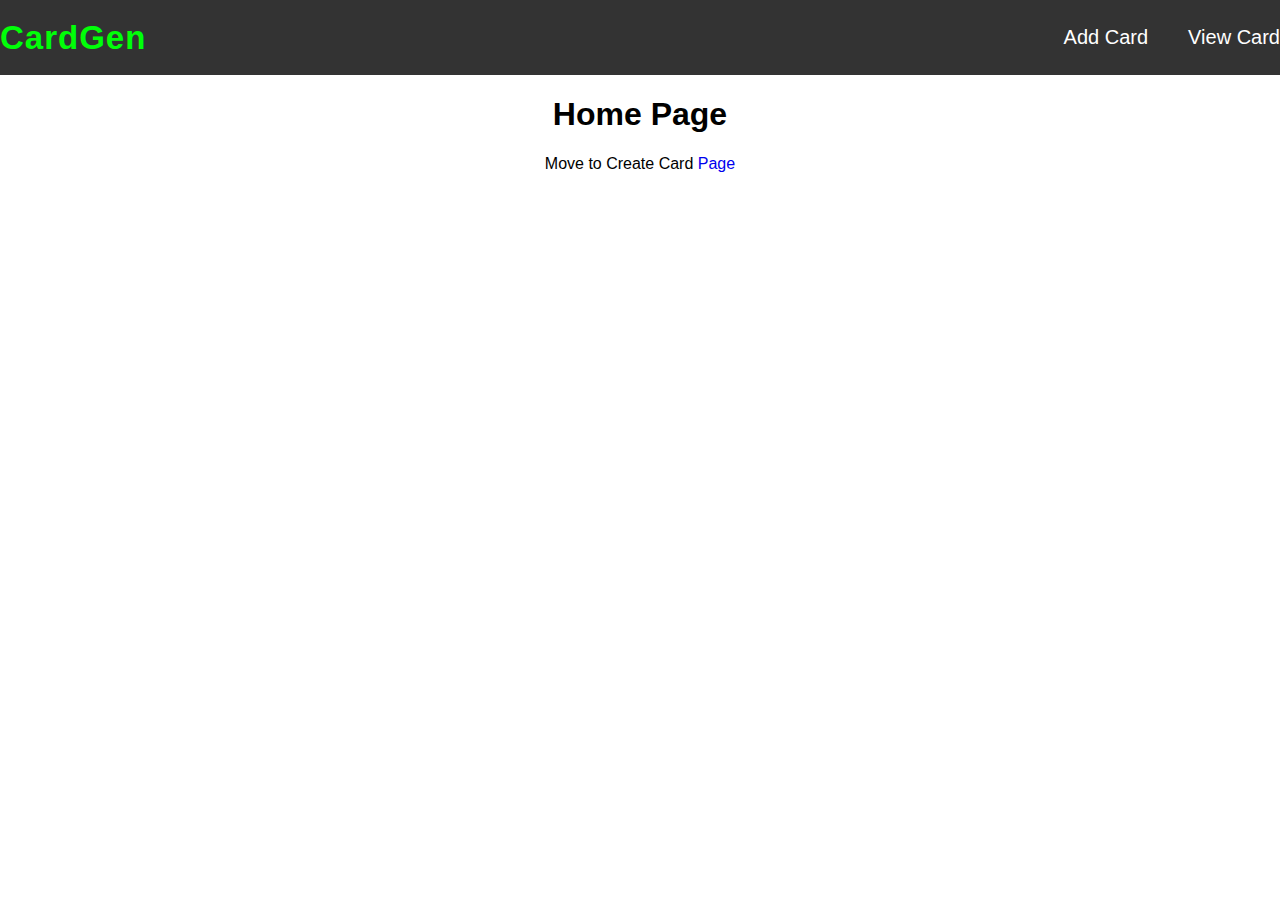
<file: index.html>
<!DOCTYPE html>
<html lang="en">

<head>
    <meta charset="UTF-8">
    <meta http-equiv="X-UA-Compatible" content="IE=edge">
    <meta name="viewport" content="width=device-width, initial-scale=1.0">
    <title>Document</title>
    <link rel="stylesheet" href="card.css">
    <link rel="stylesheet" href="load.css">
</head>
<style>
    .card {
        padding: 10px;
        margin: 10px;
        border-radius: 5px;
        color: #fff;
        text-align: center;
    }

    h2 {
        margin-top: 0;
        font-size: 24px;
    }
</style>

<body>
    <div id="loader-wrapper">
        <div id="loader"></div>
        <div class="loader-section section-left"></div>
        <div class="loader-section section-right"></div>
        <div id="loader-text">Loading...</div>
    </div>

    <div id="header"></div>
    <div class="container">
        <h1 class="t-center">Home Page</h1>
        <p class="t-center">Move to Create Card  <a href="addCart.html"> Page</a></p>
    </div>
    <!-- <div id="cardContainer"></div> -->

    <script src="viewCard.js"></script>
    <script src="index.js"></script>
</body>

</html>
</file>
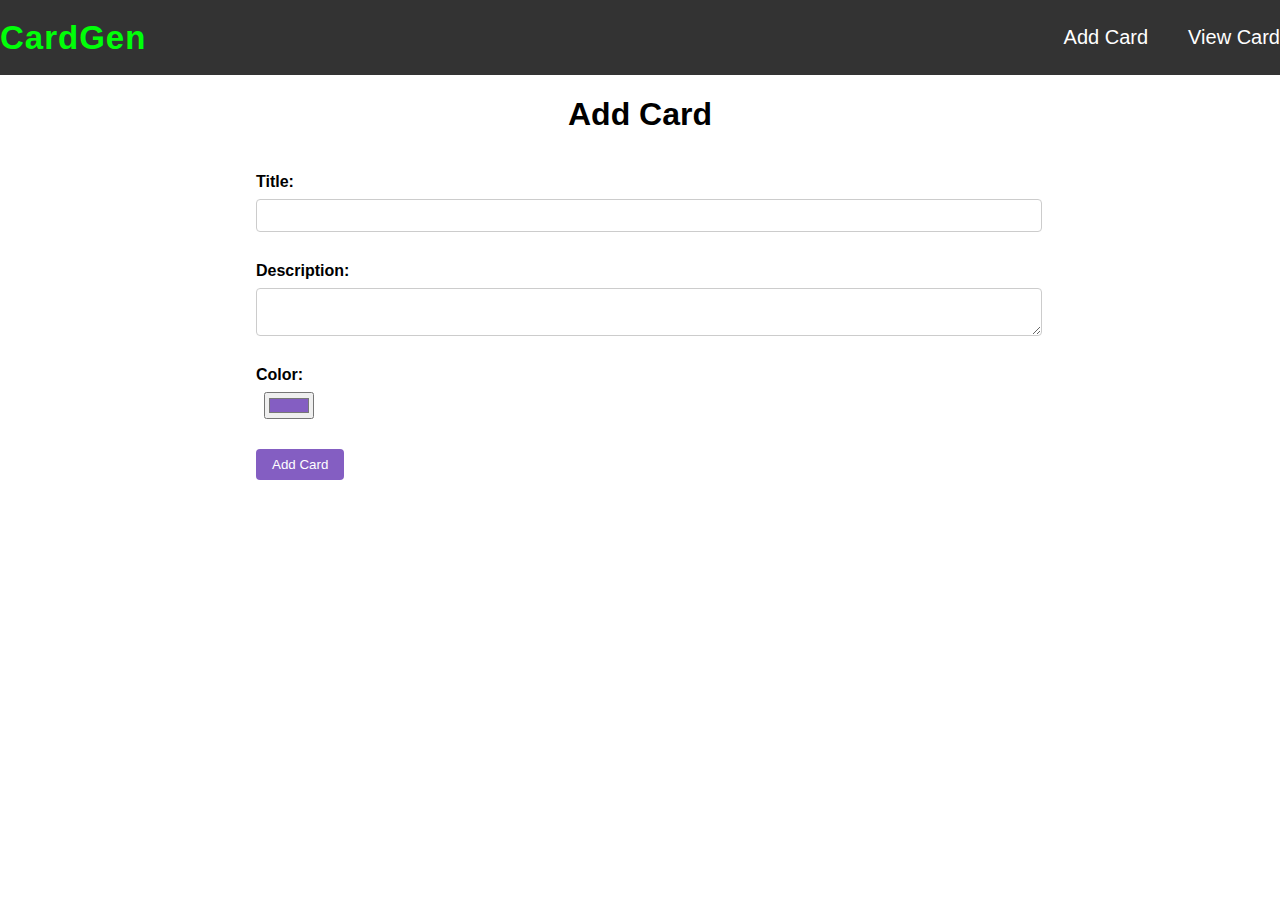
<file: addCart.html>
<!DOCTYPE html>
<html lang="en">

<head>
    <meta charset="UTF-8">
    <title>Add Card</title>
    <link rel="stylesheet" href="card.css">
    <link rel="stylesheet" href="load.css">
</head>

<body>
    <div id="loader-wrapper">
        <div id="loader"></div>
        <div class="loader-section section-left"></div>
        <div class="loader-section section-right"></div>
        <div id="loader-text">Loading...</div>
    </div>

    <div id="header"></div>

    <div class="container">
        <h1 class="t-center">Add Card</h1>

        <form id="cardForm" method="post" class="form-container">
            <div>
                <label for="title">Title:</label>
                <input type="text" id="title" name="title" autocomplete="on" required>
            </div>
            <div>
                <label for="description">Description:</label>
                <textarea id="description" name="description" autocomplete="on" required></textarea>
            </div>
            <div>
                <label for="color">Color:</label>
                <input type="color" id="color" name="color" value="#845EC2">
            </div>
            <button type="submit">Add Card</button>
        </form>
        <!-- <div id="cardContainer"></div> -->
    </div>


    <script src="dynamic.js"></script>
    <script src="index.js"></script>
</body>

</html>
</file>
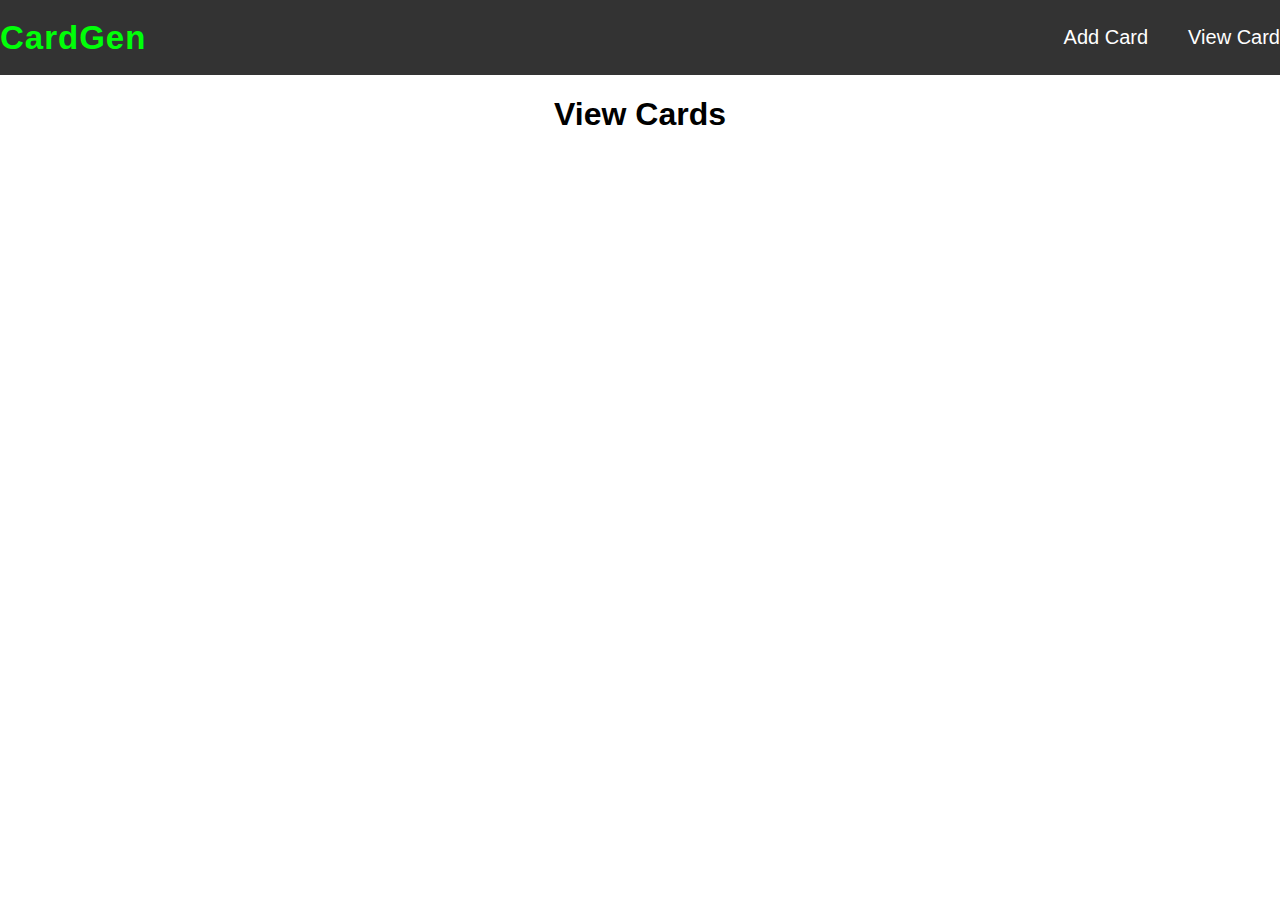
<file: ViewCards.html>
<!DOCTYPE html>
<html lang="en">

<head>
    <meta charset="UTF-8">
    <title>View Cards</title>
    <link rel="stylesheet" href="card.css">
    <link rel="stylesheet" href="load.css">
</head>

<body>
    <div id="loader-wrapper">
        <div id="loader"></div>
        <div class="loader-section section-left"></div>
        <div class="loader-section section-right"></div>
        <div id="loader-text">Loading...</div>
    </div>

    <div id="header"></div>

    <div class="container">
        <h1 class="t-center">View Cards</h1>
        <div id="cardContainer"></div>
    </div>
    <script src="viewCard.js"></script>
    <script src="index.js"></script>
</body>

</html>
</file>
<file: card.css>
@import url('index.css');

body {
    padding: 0;
    margin: 0;
    box-sizing: border-box;
    font-family: sans-serif;
}
.t-center {
    text-align: center;
}
/* Form styles */
.form-container {
    width: 60%;
    margin: 40px auto;
}
.form-container div {
    margin-bottom: 30px;
}

.form-group {
    margin-bottom: 1rem;
}

label {
    display: block;
    margin-bottom: 0.5rem;
    font-weight: bold;
}

input[type="text"],
textarea {
    display: block;
    width: 100%;
    padding: 0.5rem;
    border: 1px solid #ccc;
    border-radius: 0.25rem;
}

input[type="color"] {
    vertical-align: middle;
    margin-left: 0.5rem;
}

button[type="submit"] {
    display: block;
    margin-top: 1rem;
    padding: 0.5rem 1rem;
    background-color: #845EC2;
    color: #fff;
    border: none;
    border-radius: 0.25rem;
    cursor: pointer;
}

button[type="submit"]:hover {
    background-color: #D65DB1;
}

/* Card styles */
.card {
    width: 80%;
    margin: 1rem auto;
    background-color: #fff;
    box-shadow: 0px 2px 4px rgba(0, 0, 0, 0.2);
    border-radius: 0.25rem;
}

.card-header {
    padding: 1rem;
    background-color: #FF6F91;
    color: #fff;
    border-top-left-radius: 0.25rem;
    border-top-right-radius: 0.25rem;
}

.card-content {
    padding: 1rem;
}

.card-footer {
    padding: 1rem;
    text-align: right;
    border-bottom-left-radius: 0.25rem;
    border-bottom-right-radius: 0.25rem;
}

.card-color {
    display: inline-block;
    width: 1rem;
    height: 1rem;
    border-radius: 50%;
    margin-right: 0.5rem;
    margin-left: 0.5rem;
}


.hide {
    display: none;
}
a {
    text-decoration: none;
}
</file>
<file: load.css>
#loader-wrapper {
    display: none;
    position: fixed;
    z-index: 9999;
    top: 0;
    left: 0;
    width: 100%;
    height: 100%;
    background-color: #fff;
}

#loader {
    display: block;
    position: absolute;
    top: 50%;
    left: 50%;
    width: 80px;
    height: 80px;
    margin: -40px 0 0 -40px;
    border-radius: 50%;
    border: 8px solid #000;
    border-top-color: #007bff;
    animation: spin 2s linear infinite;
}

@keyframes spin {
    0% {
        transform: rotate(0deg);
    }

    100% {
        transform: rotate(360deg);
    }
}

.loader-section {
    position: absolute;
    top: 0;
    width: 50%;
    height: 100%;
    background-color: #fff;
}

.section-left {
    left: 0;
}

.section-right {
    right: 0;
}

#loader-text {
    position: absolute;
    top: 60%;
    left: 50%;
    transform: translate(-50%, -50%);
    font-size: 2rem;
}

.loaded #loader-wrapper {
    display: none;
}
</file>
